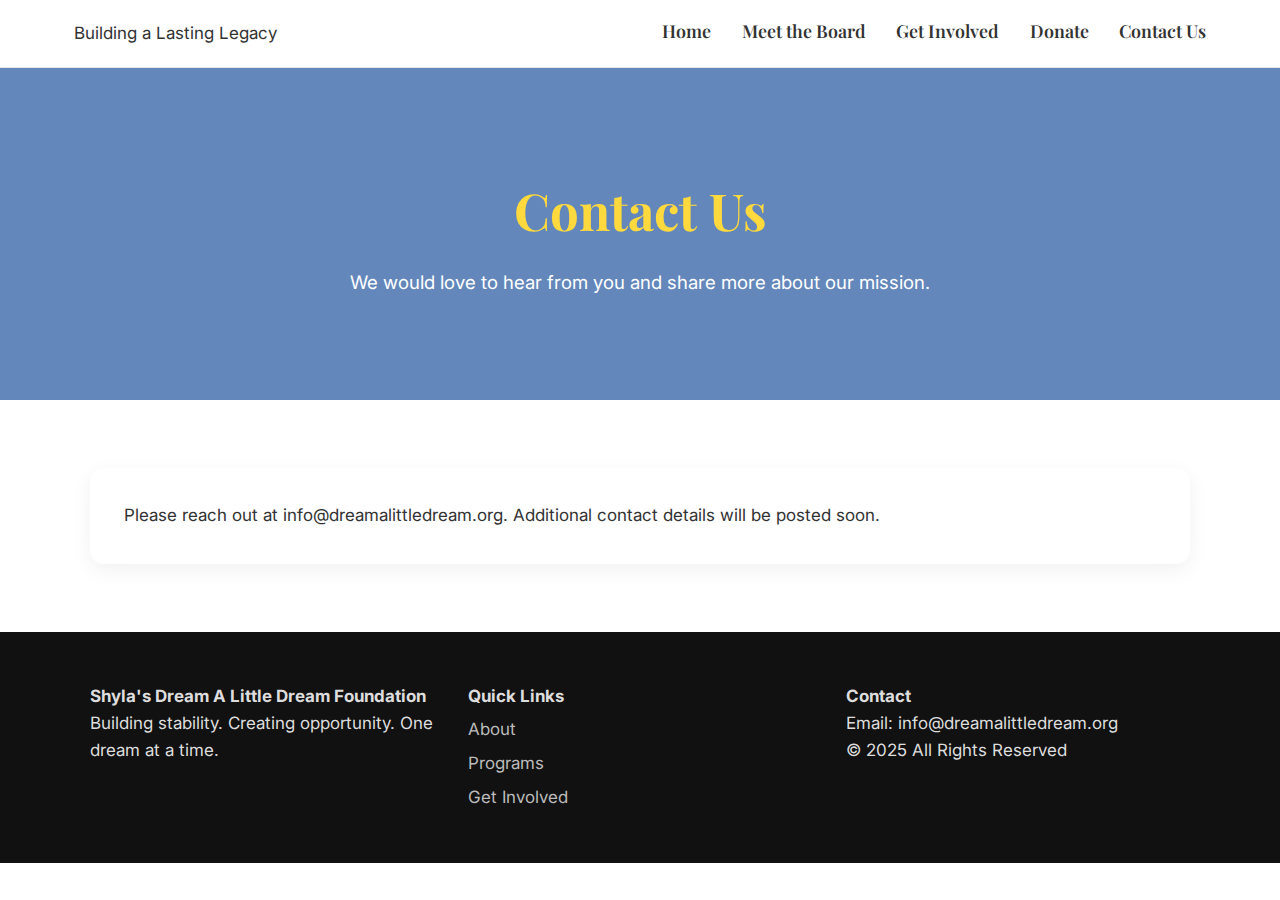
<file: contact.html>
<!DOCTYPE html>
<html lang="en">
<head>
  <meta charset="UTF-8" />
  <meta name="viewport" content="width=device-width, initial-scale=1.0" />
  <title>Contact Us | Shyla's Dream A Little Dream Foundation</title>

  <link href="https://fonts.googleapis.com/css2?family=Playfair+Display:wght@500;700&family=Inter:wght@300;400;600&display=swap" rel="stylesheet">
  <link rel="stylesheet" href="style.css" />
</head>
<body>

<header>
  <div class="nav">
    <a class="brand" href="index.html">Building a Lasting Legacy</a>
    <nav>
      <a href="index.html">Home</a>
      <a href="board.html">Meet the Board</a>
      <a href="get-involved.html">Get Involved</a>
      <a href="donate.html">Donate</a>
      <a href="contact.html">Contact Us</a>
    </nav>
  </div>
</header>

<section class="hero">
  <h1>Contact Us</h1>
  <p>We would love to hear from you and share more about our mission.</p>
</section>

<section>
  <div class="container">
    <div class="card">
      <p>Please reach out at <a href="mailto:info@dreamalittledream.org">info@dreamalittledream.org</a>. Additional contact details will be posted soon.</p>
    </div>
  </div>
</section>

<footer>
  <div class="container grid">
    <div>
      <strong>Shyla's Dream A Little Dream Foundation</strong>
      <p>Building stability. Creating opportunity. One dream at a time.</p>
    </div>
    <div>
      <strong>Quick Links</strong>
      <a href="index.html">About</a>
      <a href="board.html">Programs</a>
      <a href="get-involved.html">Get Involved</a>
    </div>
    <div>
      <strong>Contact</strong>
      <p>Email: info@dreamalittledream.org</p>
      <p>© 2025 All Rights Reserved</p>
    </div>
  </div>
</footer>

</body>
</html>
</file>
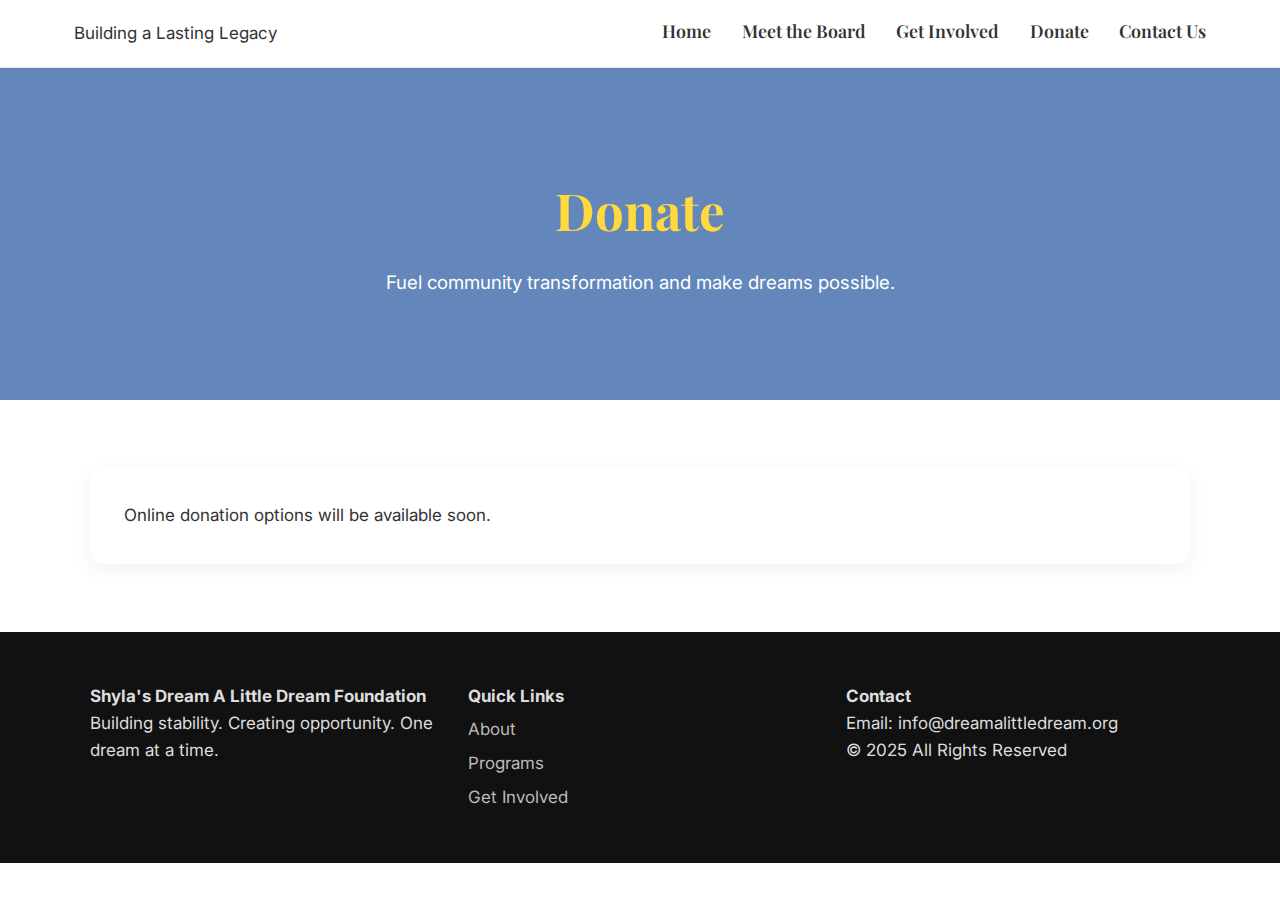
<file: donate.html>
<!DOCTYPE html>
<html lang="en">
<head>
  <meta charset="UTF-8" />
  <meta name="viewport" content="width=device-width, initial-scale=1.0" />
  <title>Donate | Shyla's Dream A Little Dream Foundation</title>

  <link href="https://fonts.googleapis.com/css2?family=Playfair+Display:wght@500;700&family=Inter:wght@300;400;600&display=swap" rel="stylesheet">
  <link rel="stylesheet" href="style.css" />
</head>
<body>

<header>
  <div class="nav">
    <a class="brand" href="index.html">Building a Lasting Legacy</a>
    <nav>
      <a href="index.html">Home</a>
      <a href="board.html">Meet the Board</a>
      <a href="get-involved.html">Get Involved</a>
      <a href="donate.html">Donate</a>
      <a href="contact.html">Contact Us</a>
    </nav>
  </div>
</header>

<section class="hero">
  <h1>Donate</h1>
  <p>Fuel community transformation and make dreams possible.</p>
</section>

<section>
  <div class="container">
    <div class="card">
      <p>Online donation options will be available soon.</p>
    </div>
  </div>
</section>

<footer>
  <div class="container grid">
    <div>
      <strong>Shyla's Dream A Little Dream Foundation</strong>
      <p>Building stability. Creating opportunity. One dream at a time.</p>
    </div>
    <div>
      <strong>Quick Links</strong>
      <a href="index.html">About</a>
      <a href="board.html">Programs</a>
      <a href="get-involved.html">Get Involved</a>
    </div>
    <div>
      <strong>Contact</strong>
      <p>Email: info@dreamalittledream.org</p>
      <p>© 2025 All Rights Reserved</p>
    </div>
  </div>
</footer>

</body>
</html>
</file>
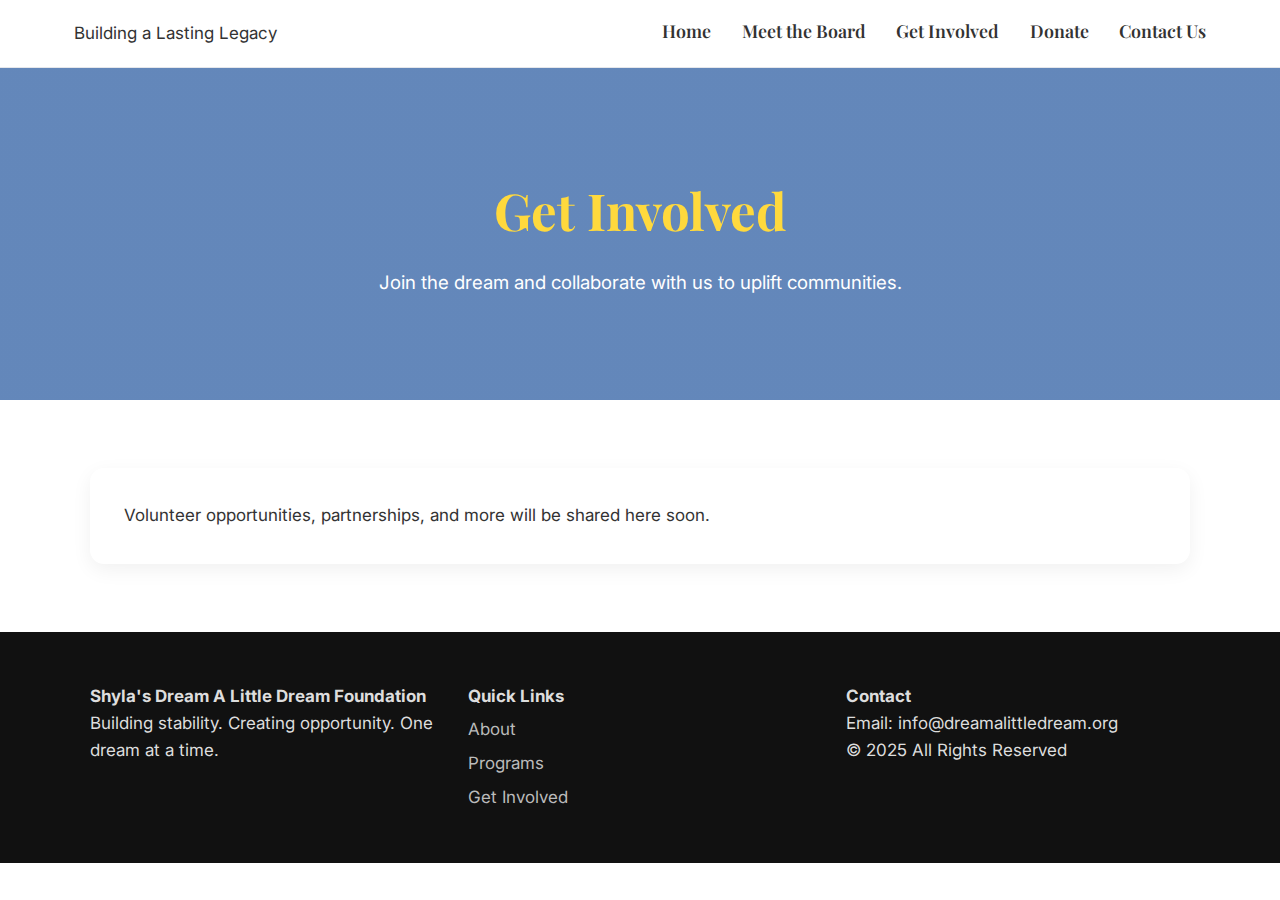
<file: get-involved.html>
<!DOCTYPE html>
<html lang="en">
<head>
  <meta charset="UTF-8" />
  <meta name="viewport" content="width=device-width, initial-scale=1.0" />
  <title>Get Involved | Shyla's Dream A Little Dream Foundation</title>

  <link href="https://fonts.googleapis.com/css2?family=Playfair+Display:wght@500;700&family=Inter:wght@300;400;600&display=swap" rel="stylesheet">
  <link rel="stylesheet" href="style.css" />
</head>
<body>

<header>
  <div class="nav">
    <a class="brand" href="index.html">Building a Lasting Legacy</a>
    <nav>
      <a href="index.html">Home</a>
      <a href="board.html">Meet the Board</a>
      <a href="get-involved.html">Get Involved</a>
      <a href="donate.html">Donate</a>
      <a href="contact.html">Contact Us</a>
    </nav>
  </div>
</header>

<section class="hero">
  <h1>Get Involved</h1>
  <p>Join the dream and collaborate with us to uplift communities.</p>
</section>

<section>
  <div class="container">
    <div class="card">
      <p>Volunteer opportunities, partnerships, and more will be shared here soon.</p>
    </div>
  </div>
</section>

<footer>
  <div class="container grid">
    <div>
      <strong>Shyla's Dream A Little Dream Foundation</strong>
      <p>Building stability. Creating opportunity. One dream at a time.</p>
    </div>
    <div>
      <strong>Quick Links</strong>
      <a href="index.html">About</a>
      <a href="board.html">Programs</a>
      <a href="get-involved.html">Get Involved</a>
    </div>
    <div>
      <strong>Contact</strong>
      <p>Email: info@dreamalittledream.org</p>
      <p>© 2025 All Rights Reserved</p>
    </div>
  </div>
</footer>

</body>
</html>
</file>
<file: style.css>
:root {
  --blue: #2f5fa3;
  --gold: #e3b54b;
  --light: #f6f8fb;
  --dark: #111;
  --text: #333;
  --bright-red: #ff5c5c;
  --bright-blue: #4ea5ff;
  --bright-green: #2ecc71;
  --bright-yellow: #ffd93d;
}

html {
  font-size: 17px;
}

* {
  box-sizing: border-box;
  margin: 0;
  padding: 0;
}

body {
  font-family: 'Inter', sans-serif;
  color: var(--text);
  line-height: 1.6;
  background: #fff;
}

h1, h2, h3 {
  font-family: 'Playfair Display', serif;
  color: #111;
}

a {
  text-decoration: none;
  color: inherit;
}

/* NAV */
header {
  position: sticky;
  top: 0;
  background: #fff;
  border-bottom: 1px solid #e5e7eb;
  z-index: 1000;
}

.nav {
  max-width: 1200px;
  margin: auto;
  padding: 1rem 2rem;
  display: flex;
  justify-content: space-between;
  align-items: center;
}

.nav .brand {
  display: flex;
  align-items: center;
  gap: 0.75rem;
}

.brand-logo {
  height: 64px;
  width: auto;
  display: block;
}

.brand-title {
  font-weight: 600;
  color: #1f7a3a;
  white-space: nowrap;
}

.nav nav a {
  margin-left: 1.5rem;
  font-family: 'Playfair Display', serif;
  font-size: 1.05rem;
  font-weight: 600;
  position: relative;
  display: inline-block;
  padding-bottom: 0.25rem;
  transition: color 0.25s ease, transform 0.25s ease;
}

.nav nav a::after {
  content: '';
  position: absolute;
  left: 0;
  bottom: 0;
  width: 100%;
  height: 2px;
  background: var(--blue);
  transform: scaleX(0);
  transform-origin: left;
  transition: transform 0.25s ease;
}

.nav nav a:hover {
  color: var(--blue);
  transform: translateY(-2px);
}

.nav nav a:hover::after {
  transform: scaleX(1);
}

/* HERO */
.hero {
  background: linear-gradient(rgba(47,95,163,0.75), rgba(47,95,163,0.75)), url('https://images.unsplash.com/photo-1568605114967-8130f3a36994?auto=format&fit=crop&w=1600&q=80');
  background-size: cover;
  background-position: center;
  color: #fff;
  padding: 6rem 2rem;
  text-align: center;
}

.hero h1 {
  font-size: 3rem;
  margin-bottom: 1rem;
  color: var(--bright-yellow);
}

.hero p {
  max-width: 760px;
  margin: auto;
  font-size: 1.1rem;
}

.hero .actions {
  margin-top: 2rem;
}

.btn {
  padding: 0.75rem 1.75rem;
  border-radius: 999px;
  font-weight: 600;
  display: inline-block;
  margin: 0.4rem;
}

.btn.primary {
  background: var(--gold);
  color: #000;
}

.btn.outline {
  border: 2px solid #fff;
  color: #fff;
}

section {
  padding: 4rem 2rem;
}

.container {
  max-width: 1100px;
  margin: auto;
}

/* WHY */
.why {
  background: var(--light);
}

.why-grid {
  display: grid;
  grid-template-columns: 2fr 1fr;
  gap: 2rem;
  align-items: center;
}

.pill {
  background: #fff;
  border-radius: 12px;
  padding: 1rem 1.25rem;
  margin-bottom: 0.75rem;
  box-shadow: 0 4px 12px rgba(0,0,0,0.05);
}

.pill.growth {
  background: rgba(255, 92, 92, 0.5);
  color: #000;
}

.pill.equity {
  background: rgba(78, 165, 255, 0.5);
  color: #000;
}

.pill.communities {
  background: rgba(46, 204, 113, 0.5);
  color: #000;
}

.pill.innocence {
  background: rgba(255, 217, 61, 0.5);
  color: #111;
}

/* WHAT WE DO */
.cards {
  display: grid;
  grid-template-columns: repeat(auto-fit, minmax(260px, 1fr));
  gap: 2rem;
}

.card {
  background: #fff;
  border-radius: 14px;
  padding: 2rem;
  box-shadow: 0 6px 20px rgba(0,0,0,0.06);
}

/* IMPACT */
.impact {
  background: linear-gradient(rgba(0,0,0,0.6), rgba(0,0,0,0.6)), url('https://images.unsplash.com/photo-1501183638710-841dd1904471?auto=format&fit=crop&w=1600&q=80');
  background-size: cover;
  background-position: center;
  color: #fff;
}

.metrics {
  display: flex;
  gap: 3rem;
  margin-top: 1.5rem;
  flex-wrap: wrap;
}

.metric {
  font-weight: 600;
}

/* HELP */
.help {
  background: var(--light);
}

/* CTA */
.cta {
  background: var(--blue);
  color: #fff;
  text-align: center;
}

/* BOARD */
.board {
  background: #f9fbff;
}

.board-intro {
  text-align: center;
  max-width: 760px;
  margin: 0 auto 2.5rem auto;
}

.board-intro h2 {
  font-size: 2.2rem;
  margin-bottom: 0.8rem;
}

.board-intro p {
  color: #4b5563;
}

.board-grid {
  display: grid;
  grid-template-columns: 1fr;
  gap: 1.75rem;
}

.board-card {
  background: #fff;
  border-radius: 16px;
  box-shadow: 0 14px 40px rgba(17, 24, 39, 0.08);
  padding: 1.5rem;
  display: grid;
  grid-template-columns: 200px 1fr;
  gap: 1.5rem;
  align-items: center;
  border: 1px solid #e5e7eb;
}

.board-photo img {
  width: 100%;
  height: 240px;
  object-fit: cover;
  border-radius: 12px;
  background: #e5e7eb;
}

.board-content h3 {
  margin-bottom: 0.4rem;
  font-size: 1.5rem;
}

.board-role {
  color: var(--blue);
  font-weight: 700;
  text-transform: uppercase;
  letter-spacing: 0.06em;
  font-size: 0.85rem;
}

.board-content p {
  color: #4b5563;
}

@media (max-width: 768px) {
  .why-grid {
    grid-template-columns: 1fr;
  }

  .hero h1 {
    font-size: 2.3rem;
  }

  .board-card {
    grid-template-columns: 1fr;
  }

  .board-photo img {
    height: 220px;
  }
}

/* FOOTER */
footer {
  background: var(--dark);
  color: #ddd;
  padding: 3rem 2rem;
}

footer .grid {
  display: grid;
  grid-template-columns: repeat(auto-fit, minmax(220px, 1fr));
  gap: 2rem;
}

footer a {
  color: #bbb;
  display: block;
  margin-top: 0.4rem;
}
</file>
